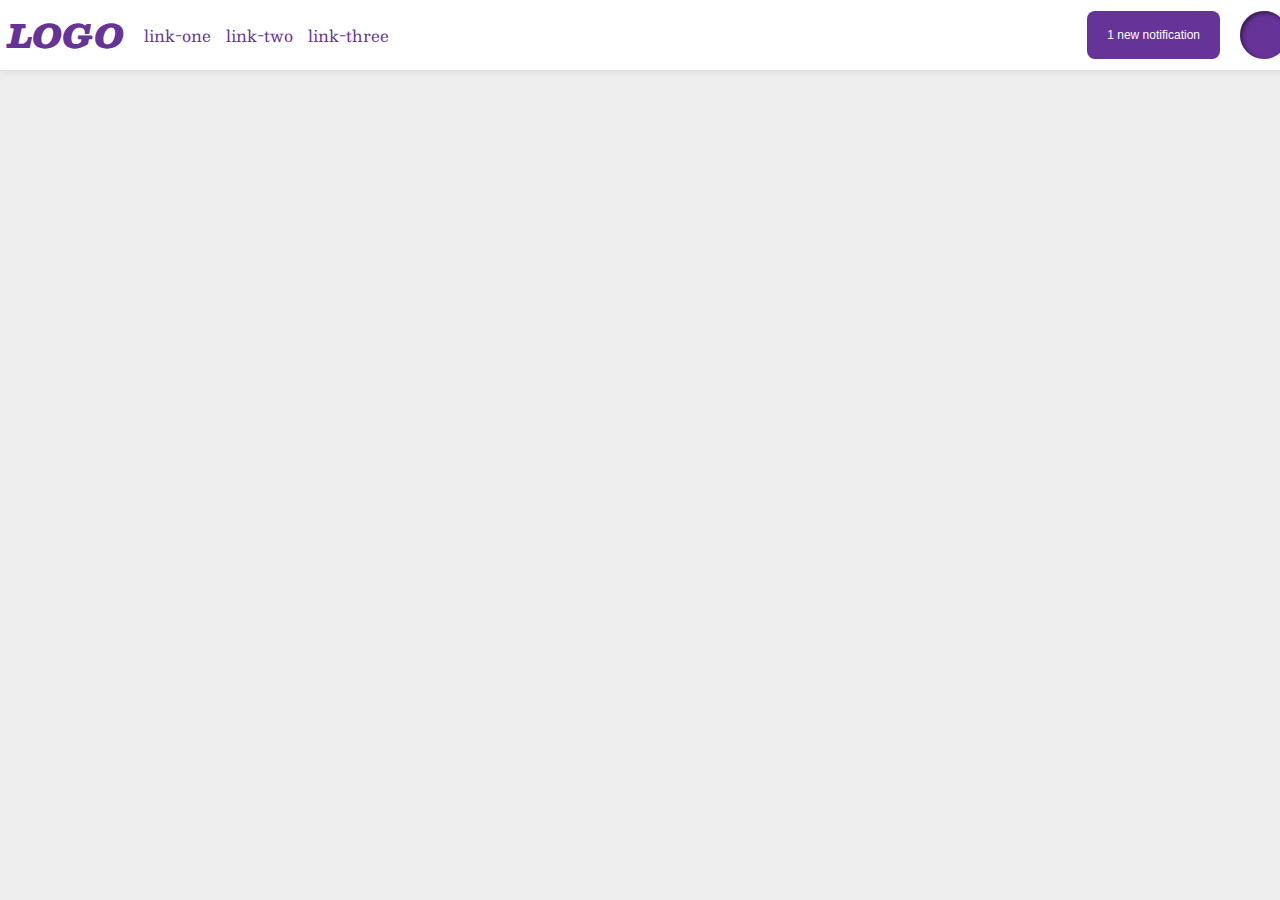
<file: foundations/flex/03-flex-header-2/index.html>
<!DOCTYPE html>
<html lang="en">
  <head>
    <meta charset="UTF-8">
    <meta http-equiv="X-UA-Compatible" content="IE=edge">
    <meta name="viewport" content="width=device-width, initial-scale=1.0">
    <title>Flex Header 2</title>
    <link rel="stylesheet" href="style.css">
  </head>
  <body>
    <div class="header">
      <div class="left-group">
        <div class="logo">
          LOGO
        </div>
        <ul class="links">
          <li><a href="https://google.com">link-one</a></li>
          <li><a href="https://google.com">link-two</a></li>
          <li><a href="https://google.com">link-three</a></li>
        </ul>
      </div>
        
      <div class="right-group">
        <button class="notifications">
          1 new notification
        </button>
        <div class="profile-image"></div>
      </div>
      
    </div>
  </body>
</html>
</file>
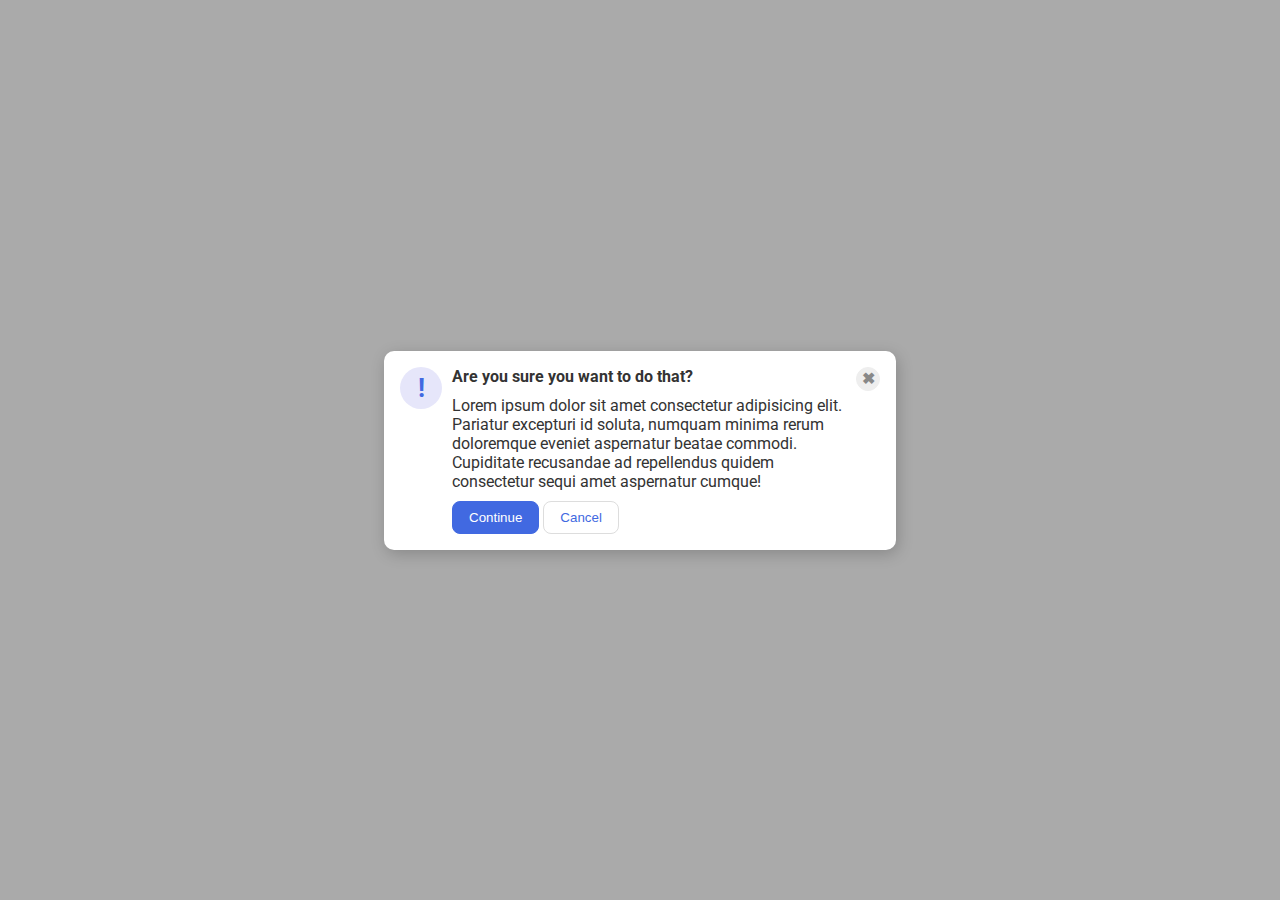
<file: foundations/flex/05-flex-modal/index.html>
<!DOCTYPE html>
<html lang="en">
  <head>
    <meta charset="UTF-8">
    <meta http-equiv="X-UA-Compatible" content="IE=edge">
    <meta name="viewport" content="width=device-width, initial-scale=1.0">
    <link rel="stylesheet" href="style.css">
    <title>Modal</title>
  </head>
  <body>
    <div class="modal">
      <div class="icon">!</div>
      
      <div class="contents">
        <div class="header">Are you sure you want to do that?</div>
        <div class="text">Lorem ipsum dolor sit amet consectetur adipisicing elit. Pariatur excepturi id soluta, numquam minima rerum doloremque eveniet aspernatur beatae commodi. Cupiditate recusandae ad repellendus quidem consectetur sequi amet aspernatur cumque!</div>
        <div>
          <button class="continue">Continue</button>
          <button class="cancel">Cancel</button>
        </div>
      </div>

      <button class="close-button">✖</button>
    </div>
  </body>
</html>
</file>
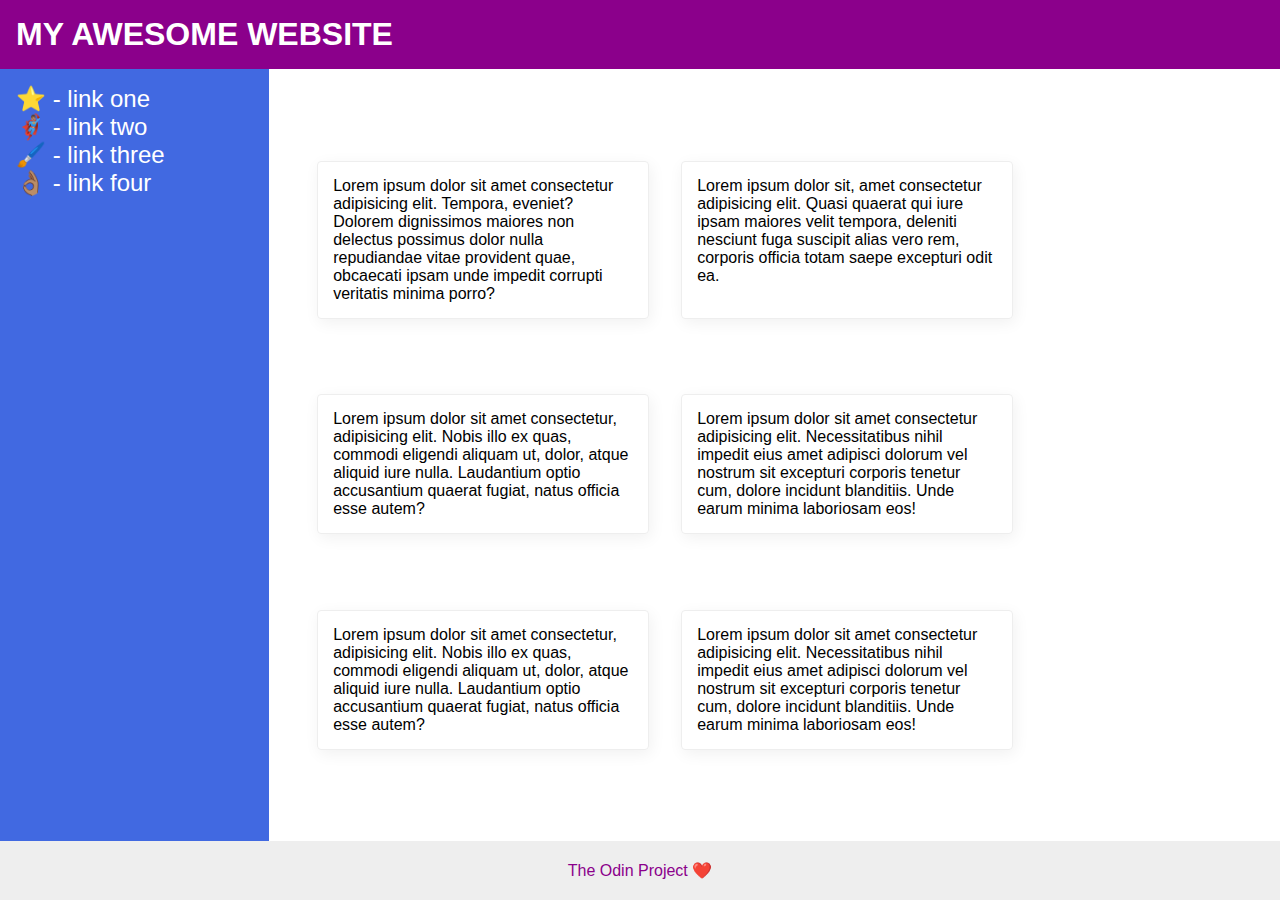
<file: foundations/flex/07-flex-layout-2/index.html>
<!DOCTYPE html>
<html lang="en">
  <head>
    <meta charset="UTF-8">
    <meta http-equiv="X-UA-Compatible" content="IE=edge">
    <meta name="viewport" content="width=device-width, initial-scale=1.0">
    <title>The Holy Grail</title>
    <link rel="stylesheet" href="style.css">
  </head>
  <body>
    <div class="header">
      MY AWESOME WEBSITE
    </div>
    
    <div class="contents">
      <div class="sidebar">
        <ul>
          <li><a href="#">⭐ - link one</a></li>
          <li><a href="#">🦸🏽‍♂️ - link two</a></li>
          <li><a href="#">🖌️ - link three</a></li>
          <li><a href="#">👌🏽 - link four</a></li>
        </ul>
      </div>
      <div class="allCards">
        <div class="card">Lorem ipsum dolor sit amet consectetur adipisicing elit. Tempora, eveniet? Dolorem dignissimos maiores non delectus possimus dolor nulla repudiandae vitae provident quae, obcaecati ipsam unde impedit corrupti veritatis minima porro?</div>
        <div class="card">Lorem ipsum dolor sit, amet consectetur adipisicing elit. Quasi quaerat qui iure ipsam maiores velit tempora, deleniti nesciunt fuga suscipit alias vero rem, corporis officia totam saepe excepturi odit ea.</div>
        <div class="card">Lorem ipsum dolor sit amet consectetur, adipisicing elit. Nobis illo ex quas, commodi eligendi aliquam ut, dolor, atque aliquid iure nulla. Laudantium optio accusantium quaerat fugiat, natus officia esse autem?</div>
        <div class="card">Lorem ipsum dolor sit amet consectetur adipisicing elit. Necessitatibus nihil impedit eius amet adipisci dolorum vel nostrum sit excepturi corporis tenetur cum, dolore incidunt blanditiis. Unde earum minima laboriosam eos!</div>
        <div class="card">Lorem ipsum dolor sit amet consectetur, adipisicing elit. Nobis illo ex quas, commodi eligendi aliquam ut, dolor, atque aliquid iure nulla. Laudantium optio accusantium quaerat fugiat, natus officia esse autem?</div>
        <div class="card">Lorem ipsum dolor sit amet consectetur adipisicing elit. Necessitatibus nihil impedit eius amet adipisci dolorum vel nostrum sit excepturi corporis tenetur cum, dolore incidunt blanditiis. Unde earum minima laboriosam eos!</div>
      </div>
    </div>

    <div class="footer">
      The Odin Project ❤️
    </div>
  </body>
</html>
</file>
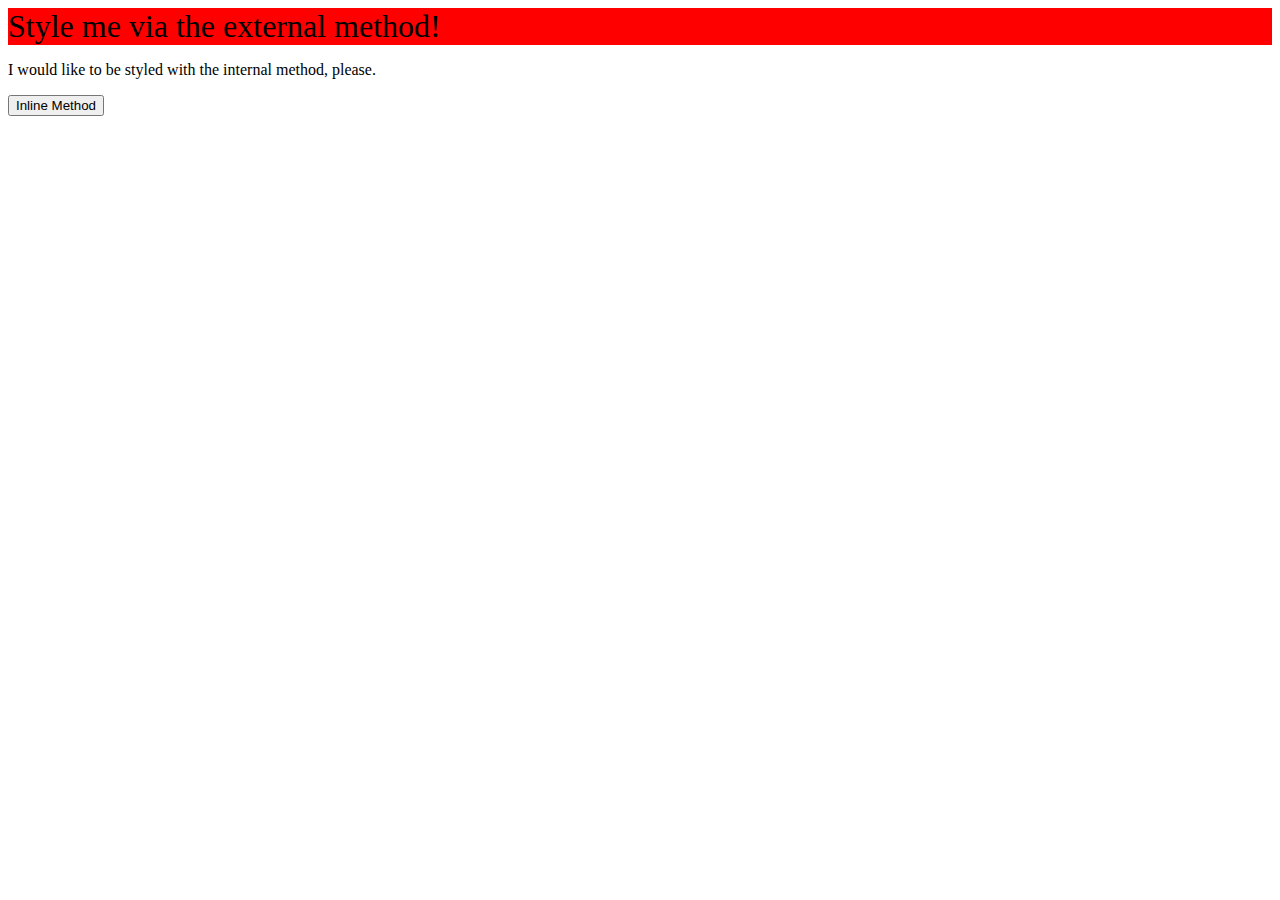
<file: foundations/intro-to-css/01-css-methods/index.html>
<!DOCTYPE html>
<html lang="en">
  <head>
    <meta charset="UTF-8">
    <meta http-equiv="X-UA-Compatible" content="IE=edge">
    <meta name="viewport" content="width=device-width, initial-scale=1.0">
    <link rel="stylesheet" href="./styles.css">
    <title>Methods for Adding CSS</title>
  </head>
  <body>
    <div>Style me via the external method!</div>
    <p>I would like to be styled with the internal method, please.</p>
    <button>Inline Method</button>
  </body>
</html>
</file>
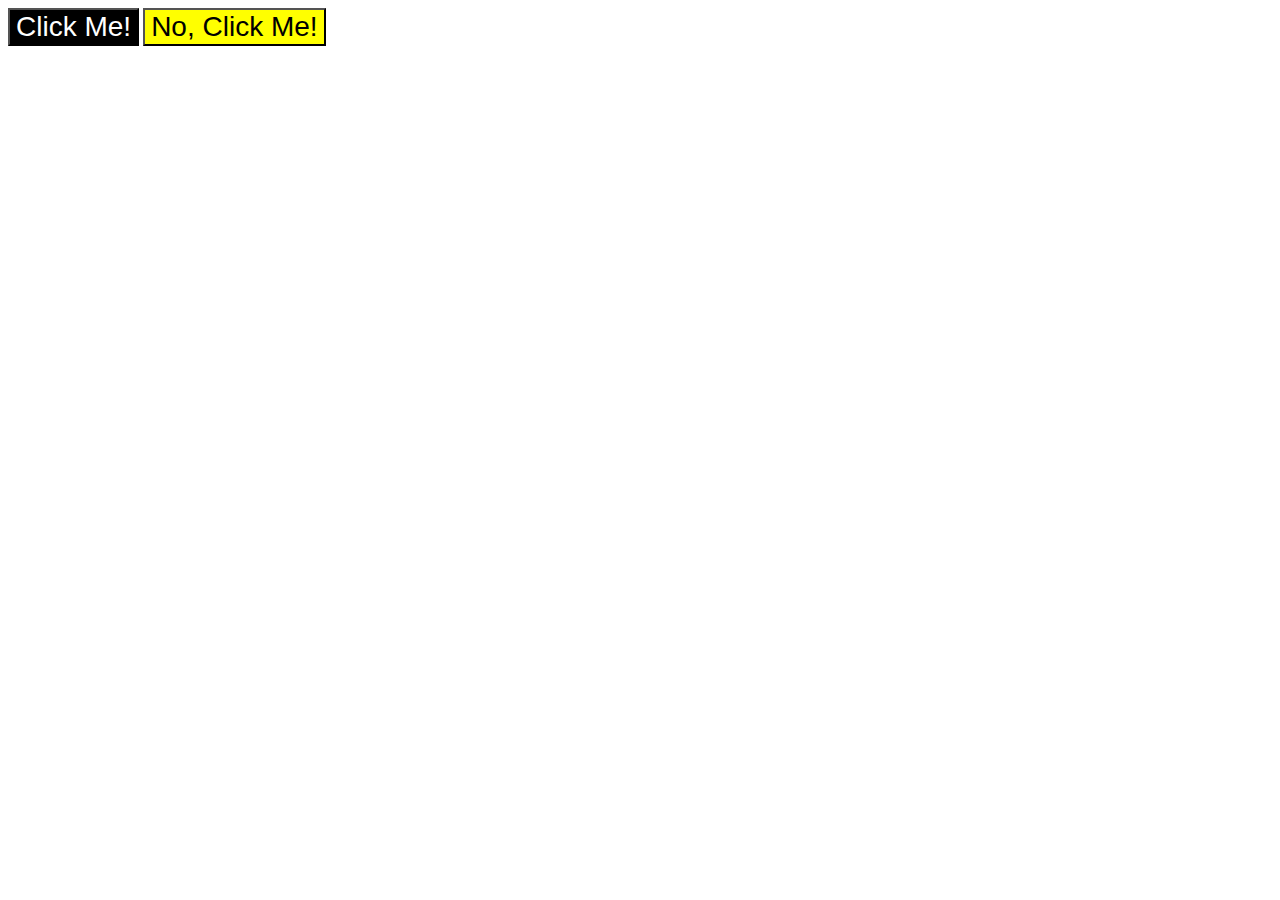
<file: foundations/intro-to-css/03-grouping-selectors/index.html>
<!DOCTYPE html>
<html lang="en">
  <head>
    <meta charset="UTF-8">
    <meta http-equiv="X-UA-Compatible" content="IE=edge">
    <meta name="viewport" content="width=device-width, initial-scale=1.0">
    <title>Grouping Selectors</title>
    <link rel="stylesheet" href="./style.css">
  </head>
  <body>
    <button class="font28 yesClick">Click Me!</button>
    <button class="font28 noClick">No, Click Me!</button>
  </body>
</html>
</file>
<file: foundations/flex/03-flex-header-2/style.css>
/* this is some magical font-importing.  
you'll learn about it later. */
@import url('https://fonts.googleapis.com/css2?family=Besley:ital,wght@0,400;1,900&display=swap');

body {
  margin: 0;
  background: #eee;
  font-family: Besley, serif;
}

.header {
  background: white;
  border-bottom: 1px solid #ddd;
  box-shadow: 0 0 8px rgba(0,0,0,.1);
  display: flex;
  justify-content: space-between;
  align-items: center;
  width: 100%;
  padding: 8px;
}

.left-group{
  display: flex;
  align-items: center;
  gap: 20px;
}

.links{
  gap: 15px;
}

.profile-image {
  background: rebeccapurple;
  box-shadow: inset 2px 2px 4px rgba(0,0,0,.5);
  border-radius: 50%;
  width: 48px;
  height: 48px;
}

.right-group{
  display: flex;
  gap: 20px;
}

button.notifications{
  font-size: 12px;
  padding: 0 20px;
}

.logo {
  color: rebeccapurple;
  font-size: 32px;
  font-weight: 900;
  font-style: italic;
}

button {
  border: none;
  border-radius: 8px;
  background: rebeccapurple;
  color: white;
  padding: 8px 24px;
}

a {
  /* this removes the line under our links */
  text-decoration: none;
  color: rebeccapurple;
}

ul {
  margin:0;
  padding: 0;
  list-style-type: none;
  display: flex;
  justify-content: space-evenly;
}
</file>
<file: foundations/flex/05-flex-modal/style.css>
@import url('https://fonts.googleapis.com/css2?family=Roboto:wght@400;700&display=swap');

html, body {
  height: 100%;
}

body {
  font-family: Roboto, sans-serif;
  margin: 0;
  background: #aaa;
  color: #333;
  /* I'll give you this one for free lol */
  display: flex;
  align-items: center;
  justify-content: center;
}

.modal {
  background: white;
  width: 480px;
  border-radius: 10px;
  padding: 16px;
  box-shadow: 2px 4px 16px rgba(0,0,0,.2);
  display: flex;
  justify-content: space-between;
  gap: 10px;
}

.contents{
  display: flex;
  flex-direction: column;
  gap: 10px;
}

.header{
  font-weight: 700;
}

.icon {
  color: royalblue;
  font-size: 26px;
  font-weight: 700;
  background: lavender;
  width: 42px;
  height: 42px;
  border-radius: 50%;
  display: flex;
  align-items: center;
  justify-content: center;
  flex: 1 0 auto;
}

.close-button {
  background: #eee;
  border-radius: 50%;
  color: #888;
  font-weight: 700;
  font-size: 16px;
  height: 24px;
  width: 24px;
  display: flex;
  align-items: center;
  justify-content: center;
  flex: 1 0 auto;
  border: 1px solid #eee;
  padding: 0;
}

button {
  cursor: pointer;
  padding: 8px 16px;
  border-radius: 8px;
}

button.continue {
  background: royalblue;
  border: 1px solid royalblue;
  color: white;
}

button.cancel {
  background: white;
  border: 1px solid #ddd;
  color: royalblue;
}
</file>
<file: foundations/flex/07-flex-layout-2/style.css>
body {
  font-family: -apple-system, BlinkMacSystemFont, 'Segoe UI', Roboto, Oxygen, Ubuntu, Cantarell, 'Open Sans', 'Helvetica Neue', sans-serif;
  margin: 0;
  min-height: 100vh;
  display: flex;
  flex-direction: column;
  /* flex: 1; */
}

.header {
  font-size: 32px;
  font-weight: 900;
  padding: 16px;
  background: darkmagenta;
  color: white;
}

.footer {
  font-weight: 500;
  text-align: center;
  padding: 20px;
  background: #eee;
  color: darkmagenta;
}

.contents{
  display: flex;
  justify-content: stretch;
  flex-grow: 1; 
}

.sidebar {
  width: 300px;
  background: royalblue;
  box-sizing: border-box;
  text-decoration: none;
  flex-shrink: 1;
  padding: 16px;
  min-width: 0;
}

ul{
  list-style-type: none;
  margin: 0;
  padding: 0;
}

ul li a{
  font-size: 24px;
  text-decoration: none;
  color: white;
}

.allCards{
  display: flex;
  padding: 48px;
  flex-wrap: wrap;
  align-content: space-evenly;
  gap: 32px;
  flex: 1 5 auto;
}

.card {
  border: 1px solid #eee;
  box-shadow: 2px 4px 16px rgba(0,0,0,.06);
  border-radius: 4px;
  width: 300px;
  padding: 15px;
}
</file>
<file: foundations/intro-to-css/01-css-methods/styles.css>
div{
    background-color: red;
    color: while;
    font-size: 32px;
}
</file>
<file: foundations/intro-to-css/03-grouping-selectors/style.css>
.font28{
    font-size: 28px;
    font-family: helvetica, sans-serif, 'Times New Roman';
}

.yesClick{
    background-color: black;
    color: white;
}

.noClick{
    background-color: yellow;
}
</file>
